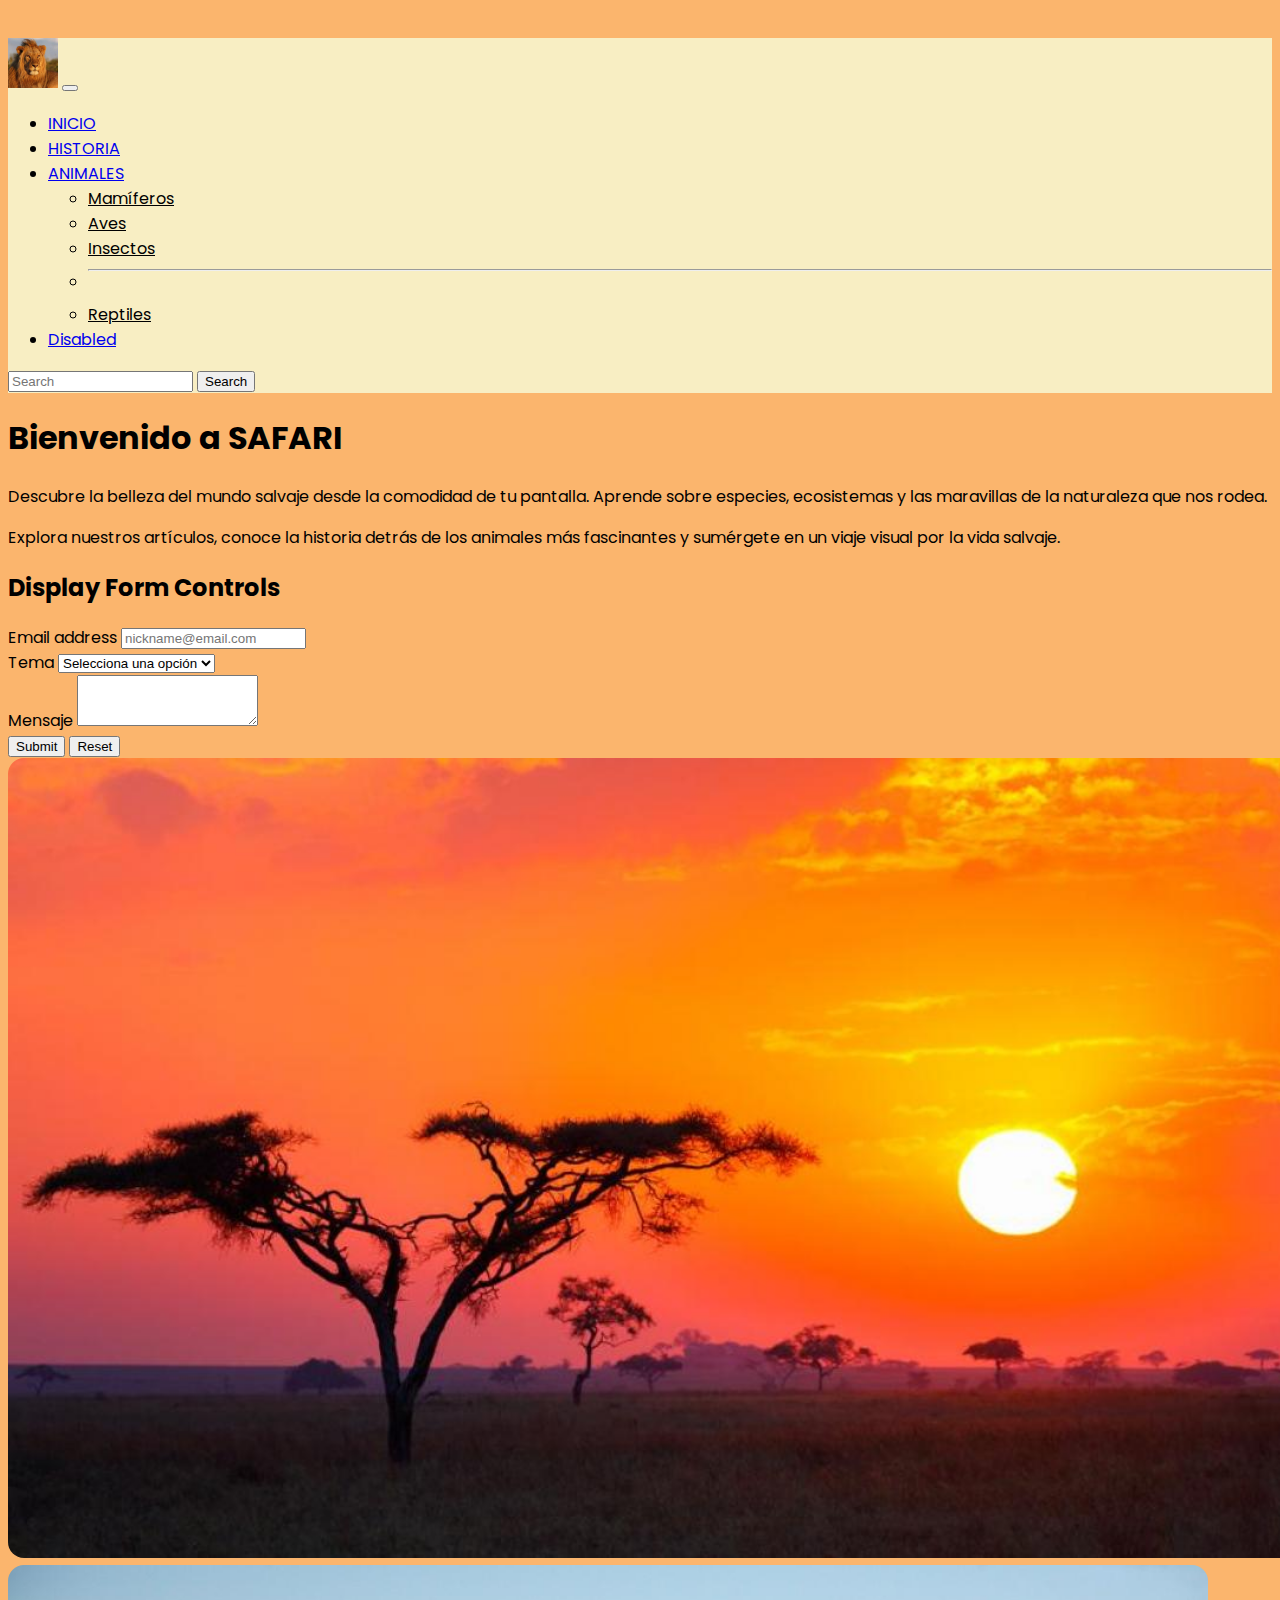
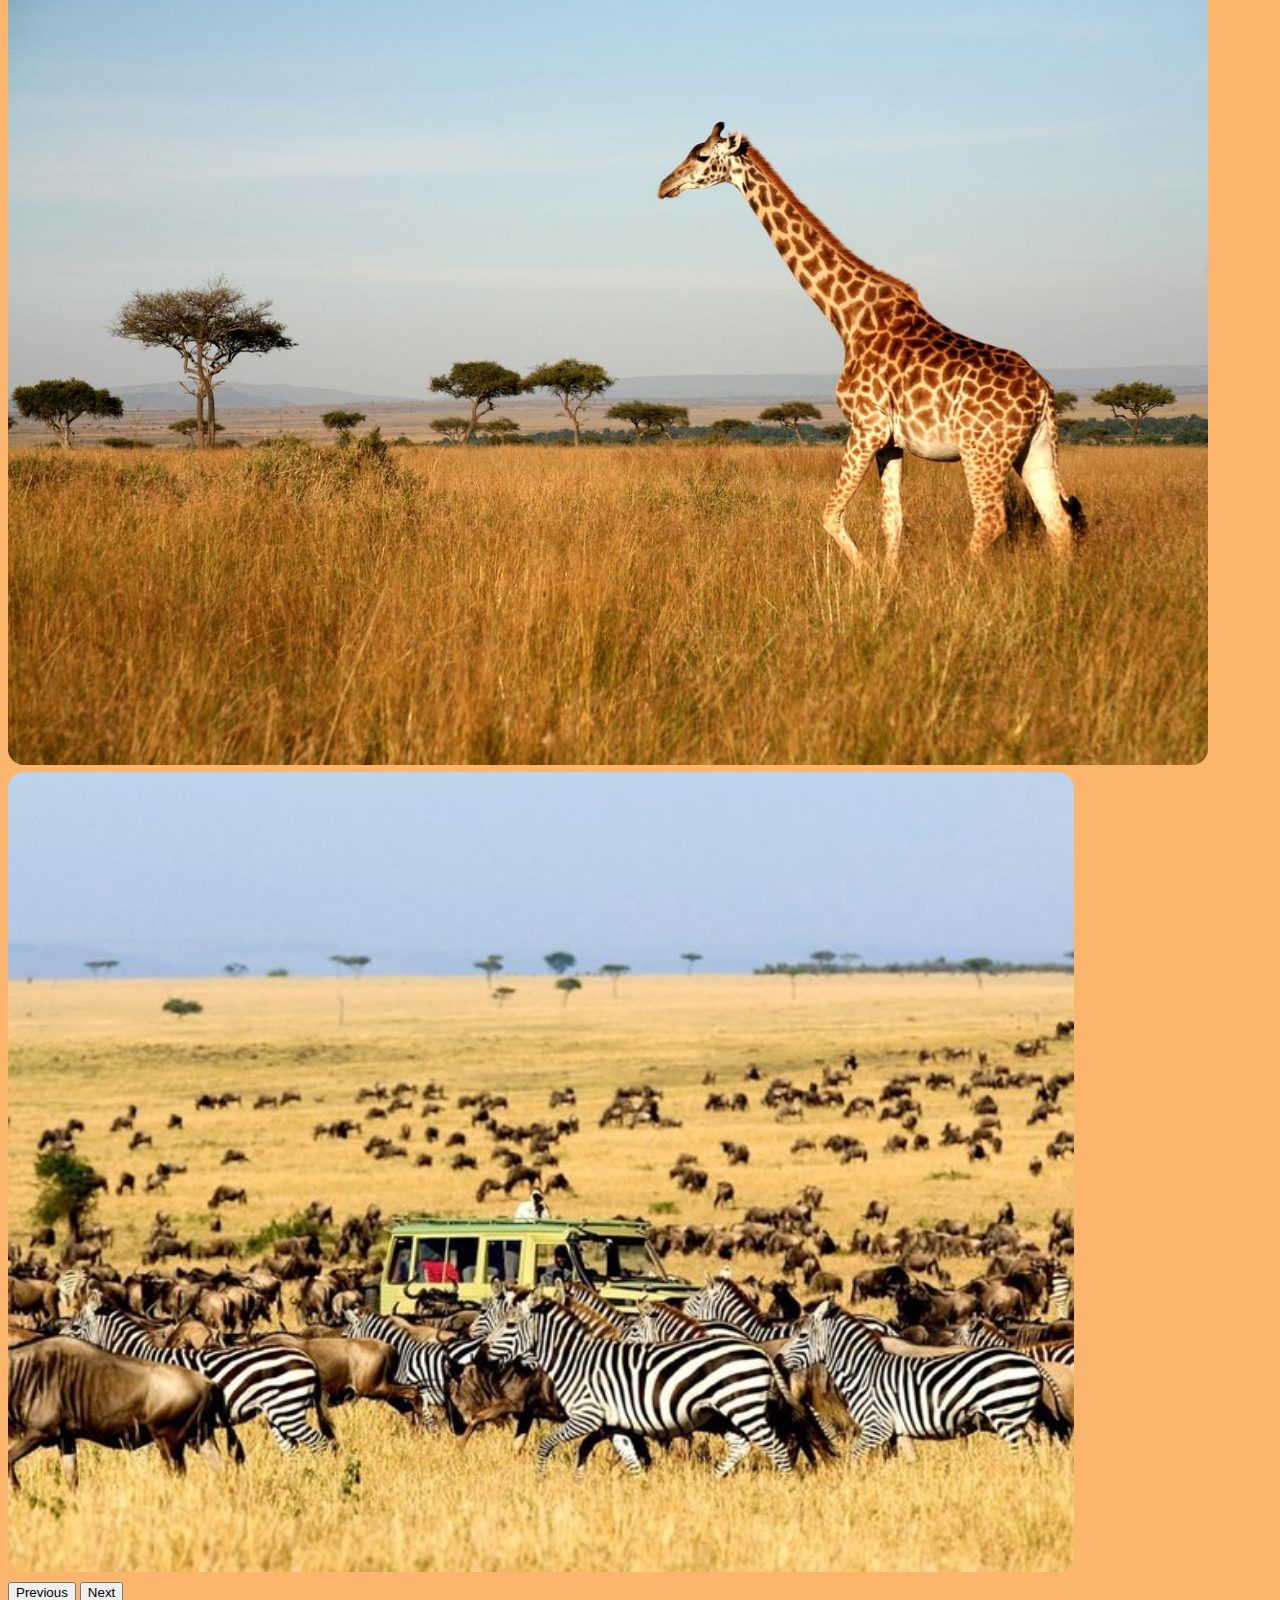
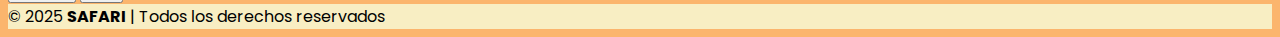
<file: index.html>
<!DOCTYPE html>
<html lang="es">
    <head>
        <title>SAFARI</title>
        <link rel="icon" href="img/logo.jpg">
        <meta charset="utf-8">
        <meta name="">
        <meta name="viewport" content="width=device-width, initial-scale=1, shrink-to-fit=no">
        <meta name="description" content="Explora el mundo salvaje con SAFARI. Conoce la historia, los animales y mucho más.">
        <meta name="author" content="Azibar Gonzalez Mendiguren">
        <link href="https://cdn.jsdelivr.net/npm/bootstrap@5.0.0/dist/css/bootstrap.min.css" rel="stylesheet" integrity="sha384-wEmeIV1mKuiNpC+IOBjI7aAzPcEZeedi5yW5f2yOq55WWLwNGmvvx4Um1vskeMj0" crossorigin="anonymous">
        <link href="https://fonts.googleapis.com/css2?family=Poppins:wght@400;600&display=swap" rel="stylesheet">
        <link rel="stylesheet" href="css/style.css">
    </head>
    <body>
        <div class="container-fluid">
        <!--<div class="row mt-3">
                <div class="col-sm-10 col-md-8 col-lg-8 col-xl-10" id="titulo"><h3>SAFARI</h3></div>
                <div class="col-sm-2 col-md-4 col-lg-4 col-xl-2" id="logo-titulo">
                    <img id="logo" class="rounded-circle" src="img/logo.jpg" alt="ZUBIRI">
                </div>           
            </div> -->
            <div class="row">
                <nav class="navbar navbar-expand-lg navbar-light bg-safari fixed-top shadow-sm">
                    <div class="container-fluid">
                        <a class="navbar-brand" href="#"><img id="nav-image" class="rounded-circle" src="img/logo.jpg" alt=""></a>
                        <button class="navbar-toggler" type="button" data-bs-toggle="collapse"
                        data-bs-target="#navbarSupportedContent" aria-controls="navbarSupportedContent"
                        aria-expanded="false" aria-label="Toggle navigation">
                            <span class="navbar-toggler-icon"></span>
                        </button>
                        <div class="collapse navbar-collapse" id="navbarSupportedContent">
                            <ul class="navbar-nav me-auto mb-2 mb-lg-0">
                                <li class="nav-item">
                                    <a class="nav-link active" aria-current="page" href="index.html">INICIO</a>
                                </li>
                                <li class="nav-item">
                                    <a class="nav-link" href="Historia.html">HISTORIA</a>
                                </li>
                                <li class="nav-item dropdown">
                                    <a class="nav-link dropdown-toggle" href="Animales.html" id="navbarDropdown" role="button"
                                    data-bs-toggle="dropdown" aria-expanded="false">
                                    ANIMALES
                                    </a>
                                    <ul class="dropdown-menu" aria-labelledby="navbarDropdown">
                                        <li><a class="dropdown-item" href="Mamiferos.html">Mamíferos</a></li>
                                        <li><a class="dropdown-item" href="Aves.html">Aves</a></li>
                                        <li><a class="dropdown-item" href="Insectos.html">Insectos</a></li>
                                        <li><hr class="dropdown-divider"></li>
                                        <li><a class="dropdown-item" href="Reptiles.html">Reptiles</a></li>
                                    </ul>
                                </li>
                                <li class="nav-item">
                                    <a class="nav-link disabled" href="#" tabindex="-1" aria-disabled="true">Disabled</a>
                                </li>
                            </ul>
                            <form class="d-flex">
                                <input class="form-control me-2" type="search" placeholder="Search" aria-label="Search">
                                <button class="btn btn-light" type="submit" id="btn-search">Search</button>
                            </form>
                        </div>
                    </div>    
                </nav>
            </div>
            <main class="container-fluid mt-5 py-5">
                <div class="row g-4">
                    <div class="col-6 d-flex flex-column justify-content-between">
                        <div class="mb-3">
                            <h1 class="fw-bold mb-4">Bienvenido a SAFARI</h1>
                            <p>Descubre la belleza del mundo salvaje desde la comodidad de tu pantalla. Aprende sobre especies, ecosistemas y las maravillas de la naturaleza que nos rodea.</p>
                            <p>Explora nuestros artículos, conoce la historia detrás de los animales más fascinantes y sumérgete en un viaje visual por la vida salvaje.</p>
                        </div>                                 
                        <div class="card-shadow-sm">
                            <div class="card-body">
                                <form>
                                    <h2 class="text-center mb-4">
                                        Display Form Controls
                                    </h2>                                    
                                    <div class="mb-3">
                                        <label>Email address</label>
                                        <input type="email" class="form-control"
                                            placeholder="nickname@email.com">
                                    </div>
                                    <div class="mb-3">
                                        <label>Tema</label>
                                        <select class="form-control">
                                            <option selected>Selecciona una opción</option>
                                            <option>Consulta general</option>
                                            <option>Colaboración</option>
                                            <option>Reportar un error</option>
                                            </select>
                                    </div>
                                    <div class="mb-3">
                                        <label class="form-label">Mensaje</label>
                                        <textarea class="form-control" rows="3"></textarea>
                                    </div>
                                    <div class="d-flex gap-2 justify-content-end">
                                        <button type="submit" 
                                            class="btn btn-dark">
                                            Submit
                                        </button>
                                        <button type="reset" 
                                            class="btn btn-dark">
                                            Reset
                                        </button>
                                    </div>
                                </form>
                            </div>
                        </div>
                    </div>
                    <div class="col-6">
                        <div id="carouselExampleControls" class="carousel slide shadow rounded" data-bs-ride="carousel">
                            <div class="carousel-inner">
                                <div class="carousel-item active">
                                <img src="img/Carousel/carousel1.jpeg" class="d-block w-100" alt="...">
                                </div>
                                <div class="carousel-item">
                                <img src="img/Carousel/carousel2.jpeg" class="d-block w-100" alt="...">
                                </div>
                                <div class="carousel-item">
                                <img src="img/Carousel/carousel3.jpg" class="d-block w-100" alt="...">
                                </div>
                            </div>
                            <button class="carousel-control-prev" type="button" data-bs-target="#carouselExampleControls"
                            data-bs-slide="prev">
                                <span class="carousel-control-prev-icon" aria-hidden="true"></span>
                                <span class="visually-hidden">Previous</span>
                            </button>
                            <button class="carousel-control-next" type="button" data-bs-target="#carouselExampleControls"
                            data-bs-slide="next">
                                <span class="carousel-control-next-icon" aria-hidden="true"></span>
                                <span class="visually-hidden">Next</span>
                            </button>
                        </div>
                    </div>     
                </div>    
            </main>
        </div>
        <footer class="text-center py-3 mt-4">
            © 2025 <strong>SAFARI</strong> | Todos los derechos reservados
        </footer>   
        <script src="https://cdn.jsdelivr.net/npm/bootstrap@5.0.2/dist/js/bootstrap.bundle.min.js" integrity="sha384-MrcW6ZMFYlzcLA8Nl+NtUVF0sA7MsXsP1UyJoMp4YLEuNSfAP+JcXn/tWtIaxVXM" crossorigin="anonymous"></script>
        <script defer>
            window.addEventListener("scroll", function() {
            const nav = document.querySelector(".navbar");
            nav.classList.toggle("scrolled", window.scrollY > 50);
            });
        </script>
    </body>
</html>
</file>
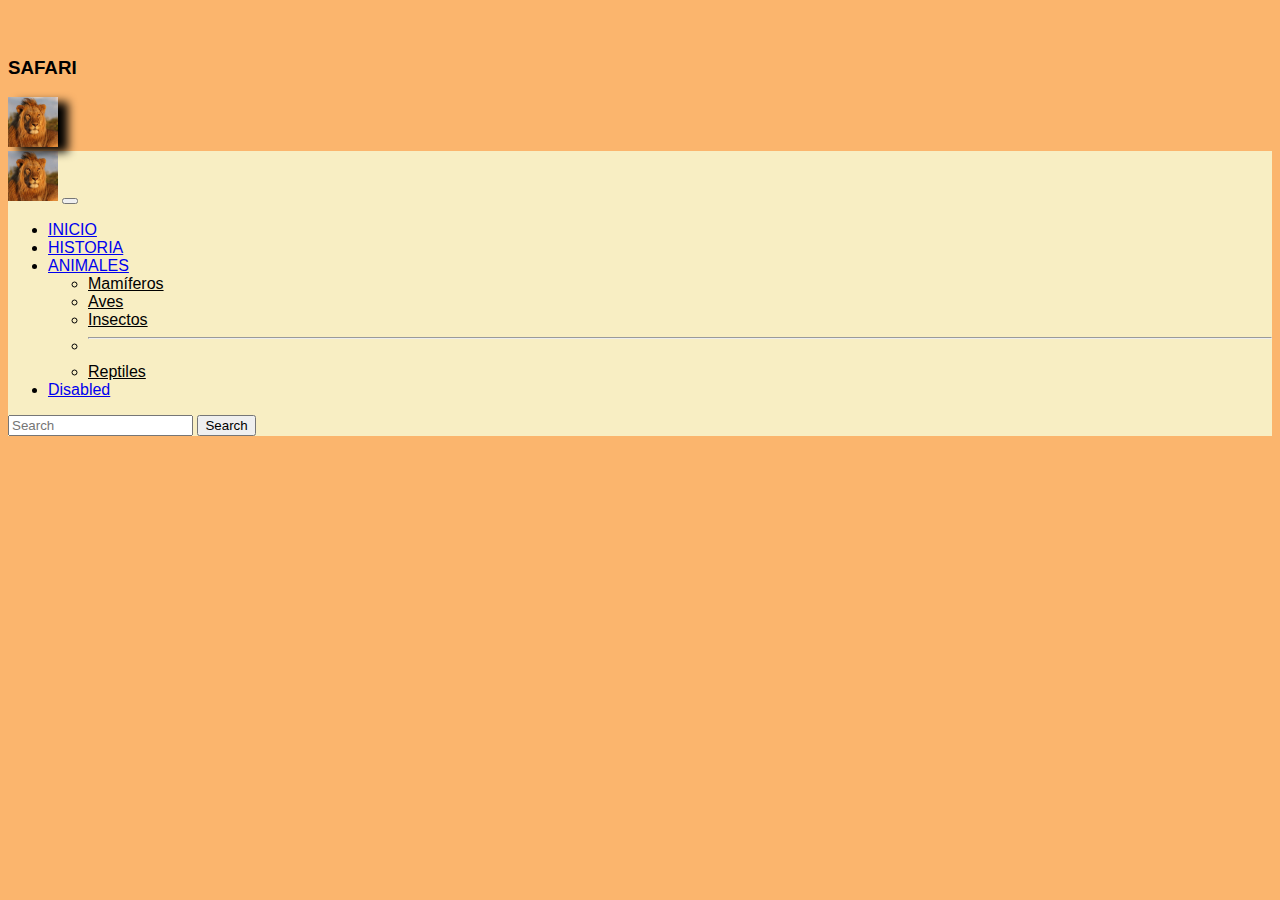
<file: Animales.html>
<!DOCTYPE html>
<html lang="es">
    <head>
        <title>SAFARI</title>
        <link rel="icon" href="img/logo.jpg">
        <meta charset="utf-8">
        <meta name="">
        <meta name="viewport" content="width=device-width, initial-scale=1, shrink-to-fit=no">
        <link href="https://cdn.jsdelivr.net/npm/bootstrap@5.0.0/dist/css/bootstrap.min.css" rel="stylesheet" integrity="sha384-wEmeIV1mKuiNpC+IOBjI7aAzPcEZeedi5yW5f2yOq55WWLwNGmvvx4Um1vskeMj0" crossorigin="anonymous">
        <script src="https://cdn.jsdelivr.net/npm/bootstrap@5.0.2/dist/js/bootstrap.bundle.min.js" integrity="sha384-MrcW6ZMFYlzcLA8Nl+NtUVF0sA7MsXsP1UyJoMp4YLEuNSfAP+JcXn/tWtIaxVXM" crossorigin="anonymous"></script>
        <link rel="stylesheet" href="css/style.css">
    </head>
    <body>
        <div class="container-fluid">
            <div class="row mt-3">
                <div class="col-sm-10 col-md-8 col-lg-8 col-xl-10" id="titulo"><h3>SAFARI</h3></div>
                <div class="col-sm-2 col-md-4 col-lg-4 col-xl-2" id="logo-titulo">
                    <img id="logo" class="rounded-circle" src="img/logo.jpg" alt="ZUBIRI">
                </div>           
            </div> 
            <div class="row mt-3">
                <nav class="navbar navbar-expand-lg navbar-light">
                    <div class="container-fluid">
                        <a class="navbar-brand" href="#"><img id="nav-image" class="rounded-circle" src="img/logo.jpg" alt=""></a>
                        <button class="navbar-toggler" type="button" data-bs-toggle="collapse"
                        data-bs-target="#navbarSupportedContent" aria-controls="navbarSupportedContent"
                        aria-expanded="false" aria-label="Toggle navigation">
                            <span class="navbar-toggler-icon"></span>
                        </button>
                        <div class="collapse navbar-collapse" id="navbarSupportedContent">
                            <ul class="navbar-nav me-auto mb-2 mb-lg-0">
                                <li class="nav-item">
                                    <a class="nav-link" aria-current="page" href="index.html">INICIO</a>
                                </li>
                                <li class="nav-item">
                                    <a class="nav-link" href="Historia.html">HISTORIA</a>
                                </li>
                                <li class="nav-item dropdown">
                                    <a class="nav-link dropdown-toggle active" href="Animales.html" id="navbarDropdown" role="button"
                                    data-bs-toggle="dropdown" aria-expanded="false">
                                    ANIMALES
                                    </a>
                                    <ul class="dropdown-menu" aria-labelledby="navbarDropdown">
                                        <li><a class="dropdown-item" href="Mamiferos.html">Mamíferos</a></li>
                                        <li><a class="dropdown-item" href="Aves.html">Aves</a></li>
                                        <li><a class="dropdown-item" href="Insectos.html">Insectos</a></li>
                                        <li><hr class="dropdown-divider"></li>
                                        <li><a class="dropdown-item" href="Reptiles.html">Reptiles</a></li>
                                    </ul>
                                </li>
                                <li class="nav-item">
                                    <a class="nav-link disabled" href="#" tabindex="-1" aria-disabled="true">Disabled</a>
                                </li>
                            </ul>
                            <form class="d-flex">
                                <input class="form-control me-2" type="search" placeholder="Search" aria-label="Search">
                                <button class="btn btn-light" type="submit" id="btn-search">Search</button>
                            </form>
                        </div>
                    </div>    
                </nav>
            </div>
        </div>
    </body>
</html>
</file>
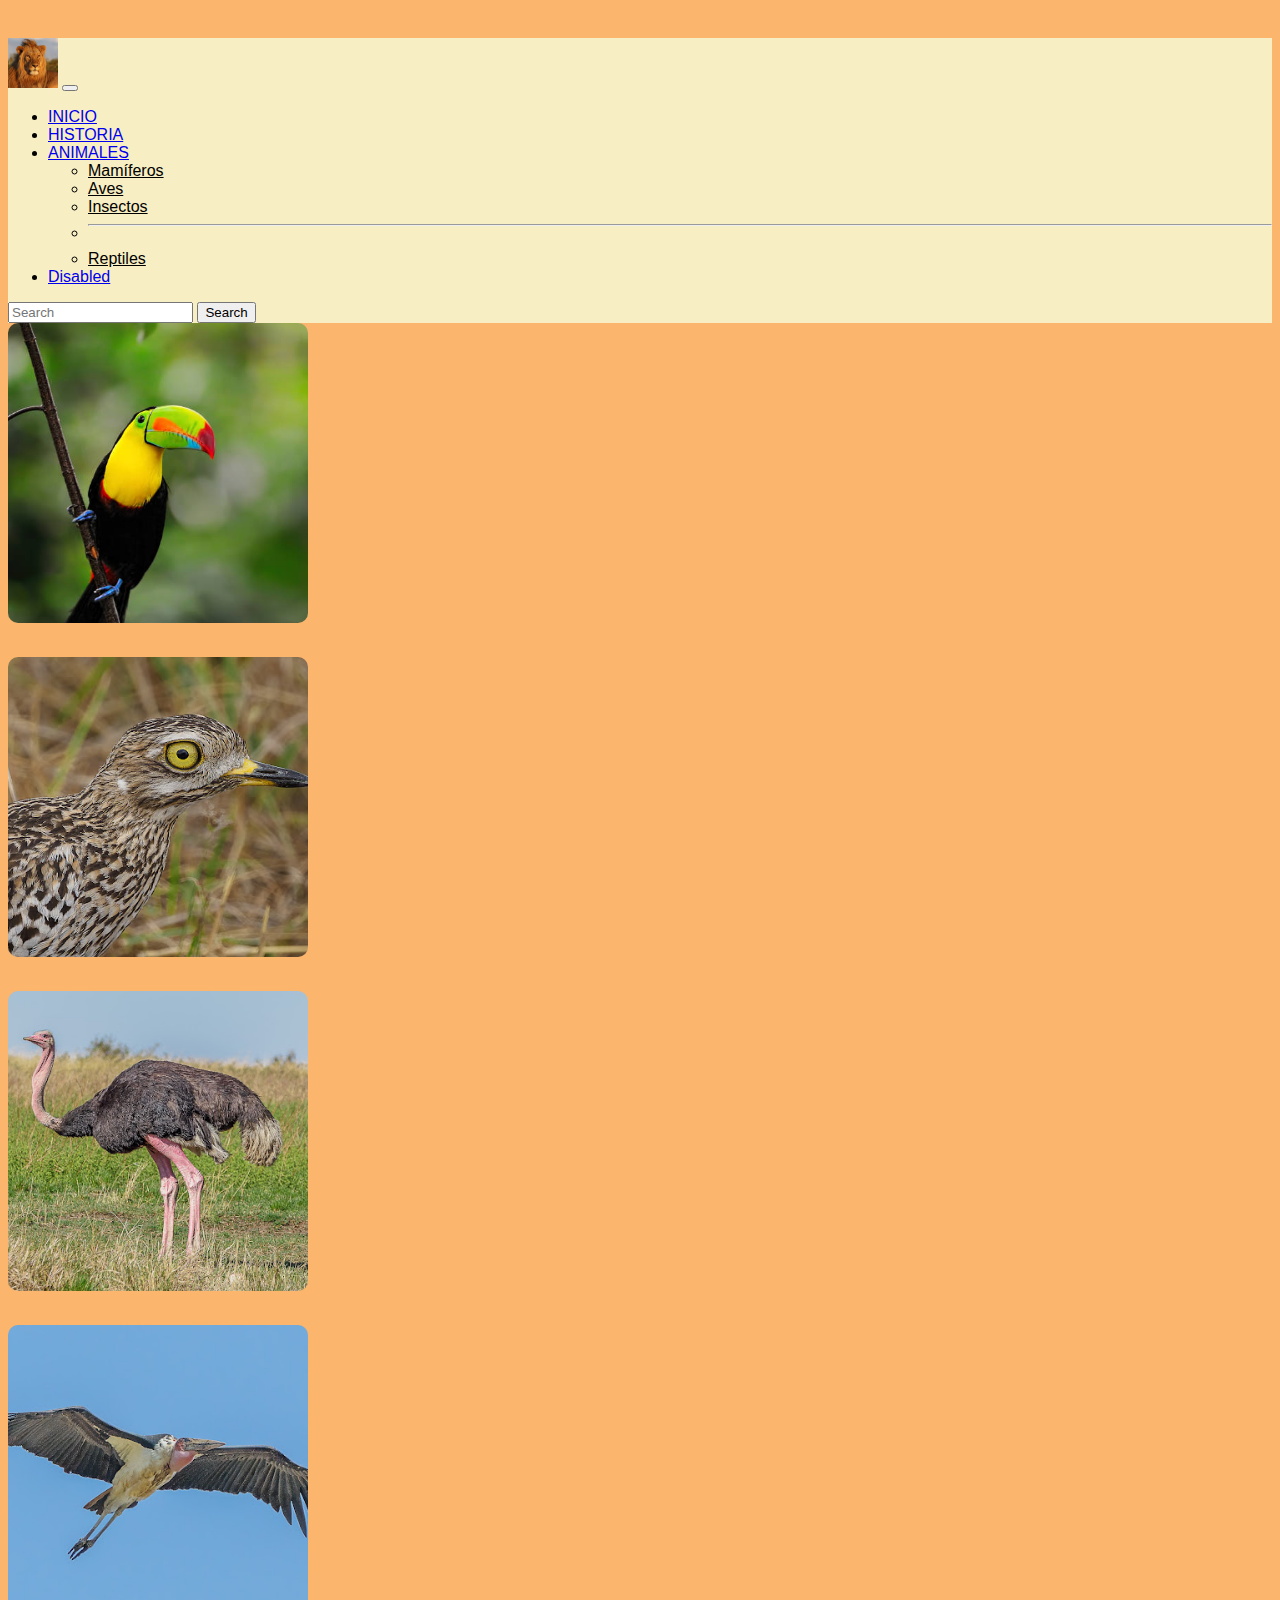
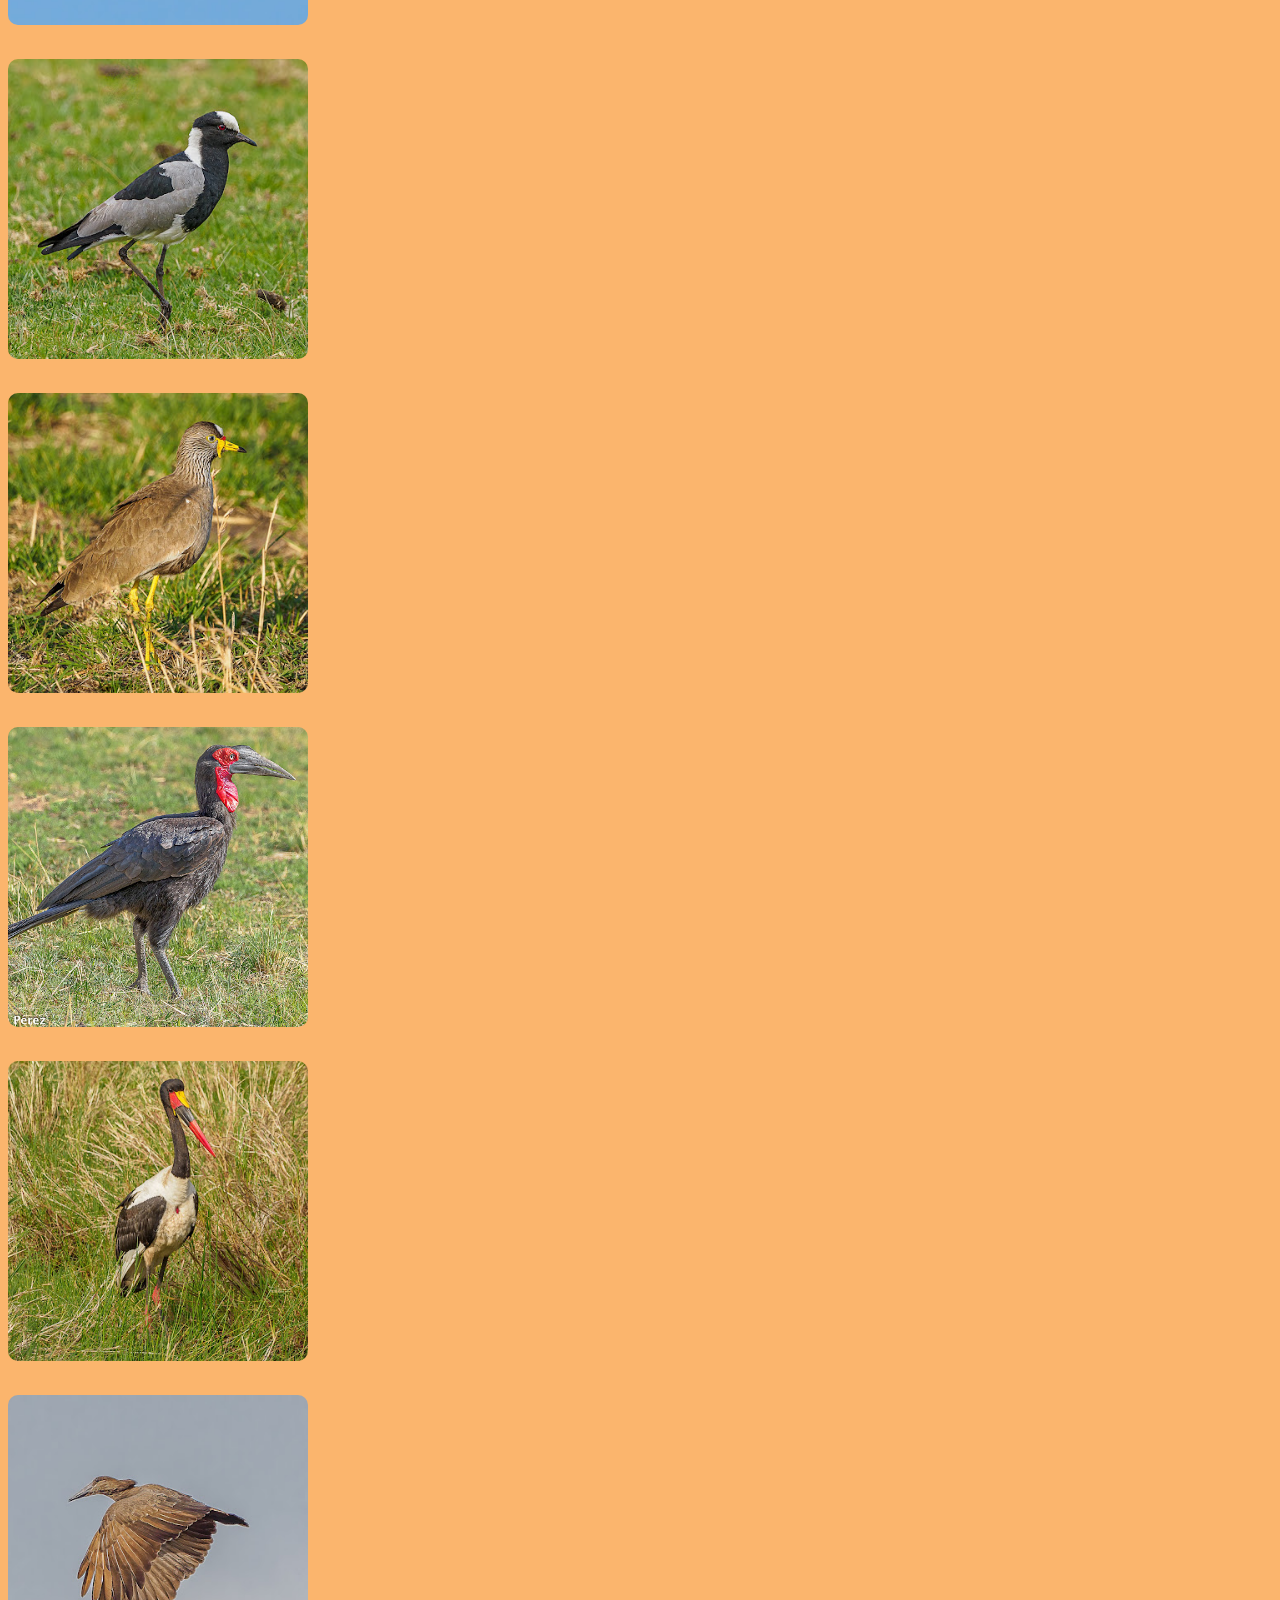
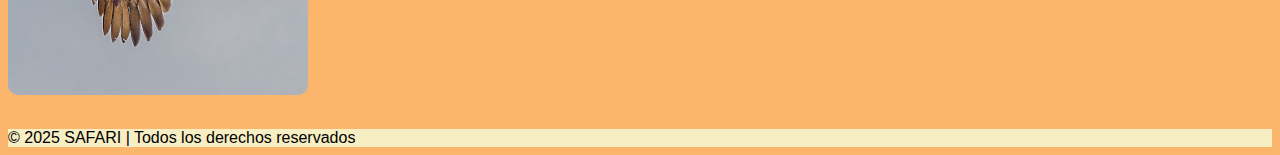
<file: Aves.html>
<!DOCTYPE html>
<html lang="es">
    <head>
        <title>SAFARI | Aves</title>
        <link rel="icon" href="img/logo.jpg">
        <meta charset="utf-8">
        <meta name="">
        <meta name="viewport" content="width=device-width, initial-scale=1, shrink-to-fit=no">
        <link href="https://cdn.jsdelivr.net/npm/bootstrap@5.0.0/dist/css/bootstrap.min.css" rel="stylesheet" integrity="sha384-wEmeIV1mKuiNpC+IOBjI7aAzPcEZeedi5yW5f2yOq55WWLwNGmvvx4Um1vskeMj0" crossorigin="anonymous">
        <script src="https://cdn.jsdelivr.net/npm/bootstrap@5.0.2/dist/js/bootstrap.bundle.min.js" integrity="sha384-MrcW6ZMFYlzcLA8Nl+NtUVF0sA7MsXsP1UyJoMp4YLEuNSfAP+JcXn/tWtIaxVXM" crossorigin="anonymous"></script>
        <link rel="stylesheet" href="css/style.css">
    </head>
    <body>
        <div class="container-fluid">
        <!--<div class="row mt-3">
                <div class="col-sm-10 col-md-8 col-lg-8 col-xl-10" id="titulo"><h3>SAFARI</h3></div>
                <div class="col-sm-2 col-md-4 col-lg-4 col-xl-2" id="logo-titulo">
                    <img id="logo" class="rounded-circle" src="img/logo.jpg" alt="ZUBIRI">
                </div>           
            </div> -->       
            <div class="row mb-4">
                <nav class="navbar navbar-expand-lg navbar-light fixed-top">
                    <div class="container-fluid">
                        <a class="navbar-brand" href="#"><img id="nav-image" class="rounded-circle" src="img/logo.jpg" alt=""></a>
                        <button class="navbar-toggler" type="button" data-bs-toggle="collapse"
                        data-bs-target="#navbarSupportedContent" aria-controls="navbarSupportedContent"
                        aria-expanded="false" aria-label="Toggle navigation">
                            <span class="navbar-toggler-icon"></span>
                        </button>
                        <div class="collapse navbar-collapse" id="navbarSupportedContent">
                            <ul class="navbar-nav me-auto mb-2 mb-lg-0">
                                <li class="nav-item">
                                    <a class="nav-link" aria-current="page" href="index.html">INICIO</a>
                                </li>
                                <li class="nav-item">
                                    <a class="nav-link" href="Historia.html">HISTORIA</a>
                                </li>
                                <li class="nav-item dropdown">
                                    <a class="nav-link dropdown-toggle active" href="Animales.html" id="navbarDropdown" role="button"
                                    data-bs-toggle="dropdown" aria-expanded="false">
                                    ANIMALES
                                    </a>
                                    <ul class="dropdown-menu" aria-labelledby="navbarDropdown">
                                        <li><a class="dropdown-item" href="Mamiferos.html">Mamíferos</a></li>
                                        <li><a class="dropdown-item" href="Aves.html">Aves</a></li>
                                        <li><a class="dropdown-item" href="Insectos.html">Insectos</a></li>
                                        <li><hr class="dropdown-divider"></li>
                                        <li><a class="dropdown-item" href="Reptiles.html">Reptiles</a></li>
                                    </ul>
                                </li>
                                <li class="nav-item">
                                    <a class="nav-link disabled" href="#" tabindex="-1" aria-disabled="true">Disabled</a>
                                </li>
                            </ul>
                            <form class="d-flex">
                                <input class="form-control me-2" type="search" placeholder="Search" aria-label="Search">
                                <button class="btn btn-light" type="submit" id="btn-search">Search</button>
                            </form>                                
                        </div>
                    </div>    
                </nav>        
            </div>
            <div class="row"></div>
            <div class="container mt-4">
                <div class="row text-center mt-4">
                    <div class="row g-4">
                        <div class="col-md-4 col-sm-6">
                            <div class="gallery-item">
                                <img src="img/Aves/ave1.jpg" alt="Jirafa" class="gallery-img">
                                <div class="gallery-caption">CARRACA LILA</div>
                            </div>
                        </div>
                        <div class="col-md-4 col-sm-6">
                            <div class="gallery-item">
                                <img src="img/Aves/ave2.jpg" alt="Animal 2" class="gallery-img">
                                <div class="gallery-caption">ALCAVARÁN DEL CABO</div>
                            </div>
                        </div>
                        <div class="col-md-4 col-sm-6">
                            <div class="gallery-item">
                                <img src="img/Aves/ave3.jpg" alt="Animal 3" class="gallery-img">
                                <div class="gallery-caption">AVESTRUZ</div>
                            </div>
                        </div>
                        <div class="col-md-4 col-sm-6">
                            <div class="gallery-item">
                                <img src="img/Aves/ave4.jpg" alt="Animal 4" class="gallery-img">
                                <div class="gallery-caption">MARABÚ</div>
                            </div>
                        </div>
                        <div class="col-md-4 col-sm-6">
                            <div class="gallery-item">
                                <img src="img/Aves/ave5.jpg" alt="Animal 5" class="gallery-img">
                                <div class="gallery-caption">AVEFRÍA ARMADA</div>
                            </div>
                        </div>
                        <div class="col-md-4 col-sm-6">
                            <div class="gallery-item">
                                <img src="img/Aves/ave6.jpg" alt="Animal 6" class="gallery-img">
                                <div class="gallery-caption">AVEFRÍA SENEGALESA</div>
                            </div>
                        </div>
                        <div class="col-md-4 col-sm-6">
                            <div class="gallery-item">
                                <img src="img/Aves/ave7.jpg" alt="Animal 7" class="gallery-img">
                                <div class="gallery-caption">CALAO TERRESTRE SUREÑO</div>
                            </div>
                        </div>
                        <div class="col-md-4 col-sm-6">
                            <div class="gallery-item">
                                <img src="img/Aves/ave8.jpg" alt="Animal 8" class="gallery-img">
                                <div class="gallery-caption">JARIBÚ</div>
                            </div>
                        </div>
                        <div class="col-md-4 col-sm-6">
                            <div class="gallery-item">
                                <img src="img/Aves/ave9.jpg" alt="Animal 9" class="gallery-img">
                                <div class="gallery-caption">AVEMARTILLO</div>
                            </div>
                        </div>
                    </div>
                </div>
            </div>
        </div>    
        <footer class="text-center py-3 mt-4">
            © 2025 SAFARI | Todos los derechos reservados
        </footer>
    </body>
</html>
</file>
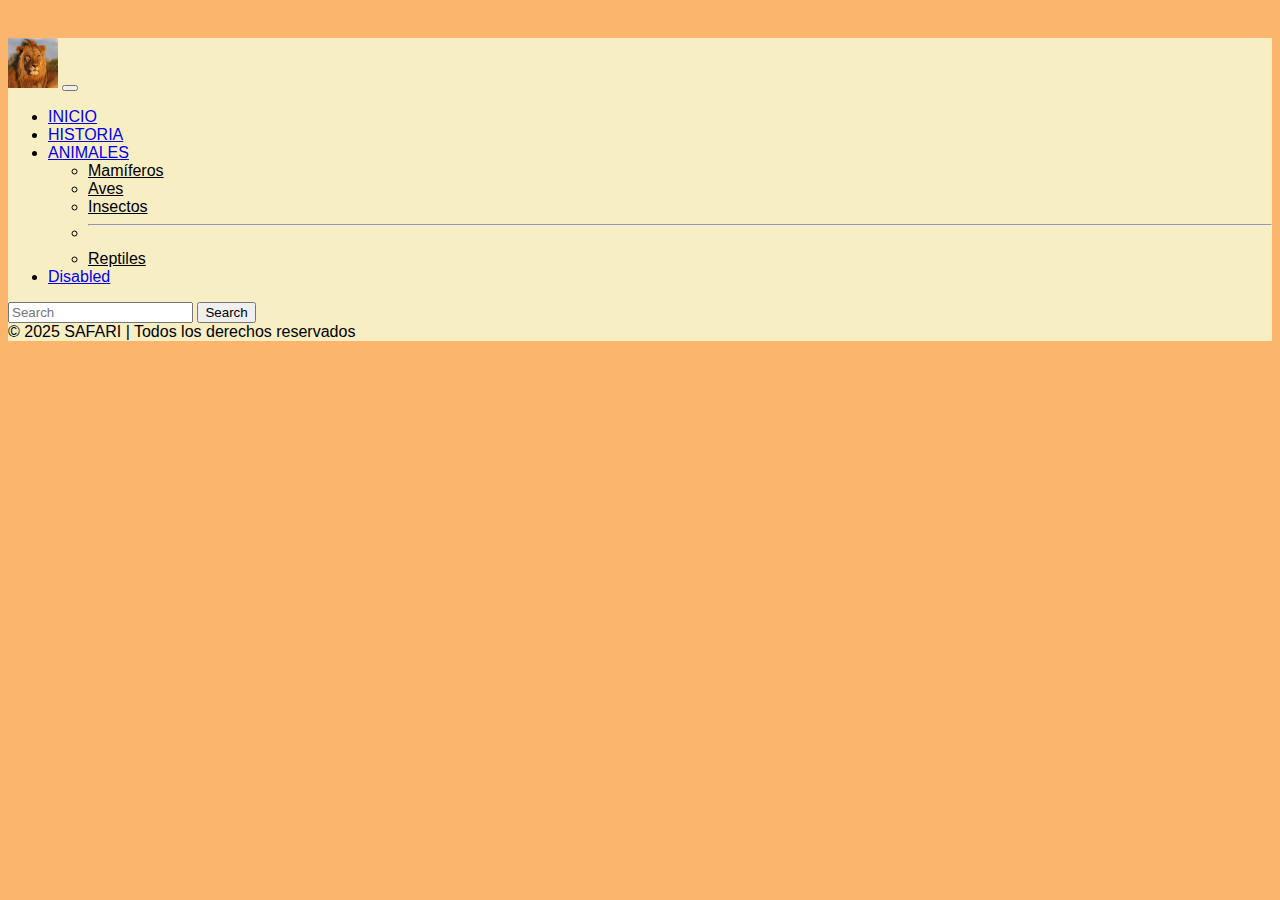
<file: Historia.html>
<!DOCTYPE html>
<html lang="es">
    <head>
        <title>SAFARI | Historia</title>
        <link rel="icon" href="img/logo.jpg">
        <meta charset="utf-8">
        <meta name="">
        <meta name="viewport" content="width=device-width, initial-scale=1, shrink-to-fit=no">
        <link href="https://cdn.jsdelivr.net/npm/bootstrap@5.0.0/dist/css/bootstrap.min.css" rel="stylesheet" integrity="sha384-wEmeIV1mKuiNpC+IOBjI7aAzPcEZeedi5yW5f2yOq55WWLwNGmvvx4Um1vskeMj0" crossorigin="anonymous">
        <script src="https://cdn.jsdelivr.net/npm/bootstrap@5.0.2/dist/js/bootstrap.bundle.min.js" integrity="sha384-MrcW6ZMFYlzcLA8Nl+NtUVF0sA7MsXsP1UyJoMp4YLEuNSfAP+JcXn/tWtIaxVXM" crossorigin="anonymous"></script>
        <link rel="stylesheet" href="css/style.css">
    </head>
    <body>
        <div class="container-fluid">
        <!--<div class="row mt-3">
                <div class="col-sm-10 col-md-8 col-lg-8 col-xl-10" id="titulo"><h3>SAFARI</h3></div>
                <div class="col-sm-2 col-md-4 col-lg-4 col-xl-2" id="logo-titulo">
                    <img id="logo" class="rounded-circle" src="img/logo.jpg" alt="ZUBIRI">
                </div>           
            </div> -->
            <div class="row">
                <nav class="navbar navbar-expand-lg navbar-light fixed-top">
                    <div class="container-fluid">
                        <a class="navbar-brand" href="#"><img id="nav-image" class="rounded-circle" src="img/logo.jpg" alt=""></a>
                        <button class="navbar-toggler" type="button" data-bs-toggle="collapse"
                        data-bs-target="#navbarSupportedContent" aria-controls="navbarSupportedContent"
                        aria-expanded="false" aria-label="Toggle navigation">
                            <span class="navbar-toggler-icon"></span>
                        </button>
                        <div class="collapse navbar-collapse" id="navbarSupportedContent">
                            <ul class="navbar-nav me-auto mb-2 mb-lg-0">
                                <li class="nav-item">
                                    <a class="nav-link" aria-current="page" href="index.html">INICIO</a>
                                </li>
                                <li class="nav-item">
                                    <a class="nav-link active" href="Historia.html">HISTORIA</a>
                                </li>
                                <li class="nav-item dropdown">
                                    <a class="nav-link dropdown-toggle" href="#" id="navbarDropdown" role="button"
                                    data-bs-toggle="dropdown" aria-expanded="false">
                                    ANIMALES
                                    </a>
                                    <ul class="dropdown-menu" aria-labelledby="navbarDropdown">
                                        <li><a class="dropdown-item" href="Mamiferos.html">Mamíferos</a></li>
                                        <li><a class="dropdown-item" href="Aves.html">Aves</a></li>
                                        <li><a class="dropdown-item" href="Insectos.html">Insectos</a></li>
                                        <li><hr class="dropdown-divider"></li>
                                        <li><a class="dropdown-item" href="Reptiles.html">Reptiles</a></li>
                                    </ul>
                                </li>
                                <li class="nav-item">
                                    <a class="nav-link disabled" href="#" tabindex="-1" aria-disabled="true">Disabled</a>
                                </li>
                            </ul>
                            <form class="d-flex">
                                <input class="form-control me-2" type="search" placeholder="Search" aria-label="Search">
                                <button class="btn btn-light" type="submit" id="btn-search">Search</button>
                            </form>
                        </div>
                    </div>    
                </nav>
            </div>
        </div>
        <div class="mt-4 pt-5"></div>
        <footer class="text-center py-3 mt-4">
            © 2025 SAFARI | Todos los derechos reservados
        </footer>
    </body>
</html>
</file>
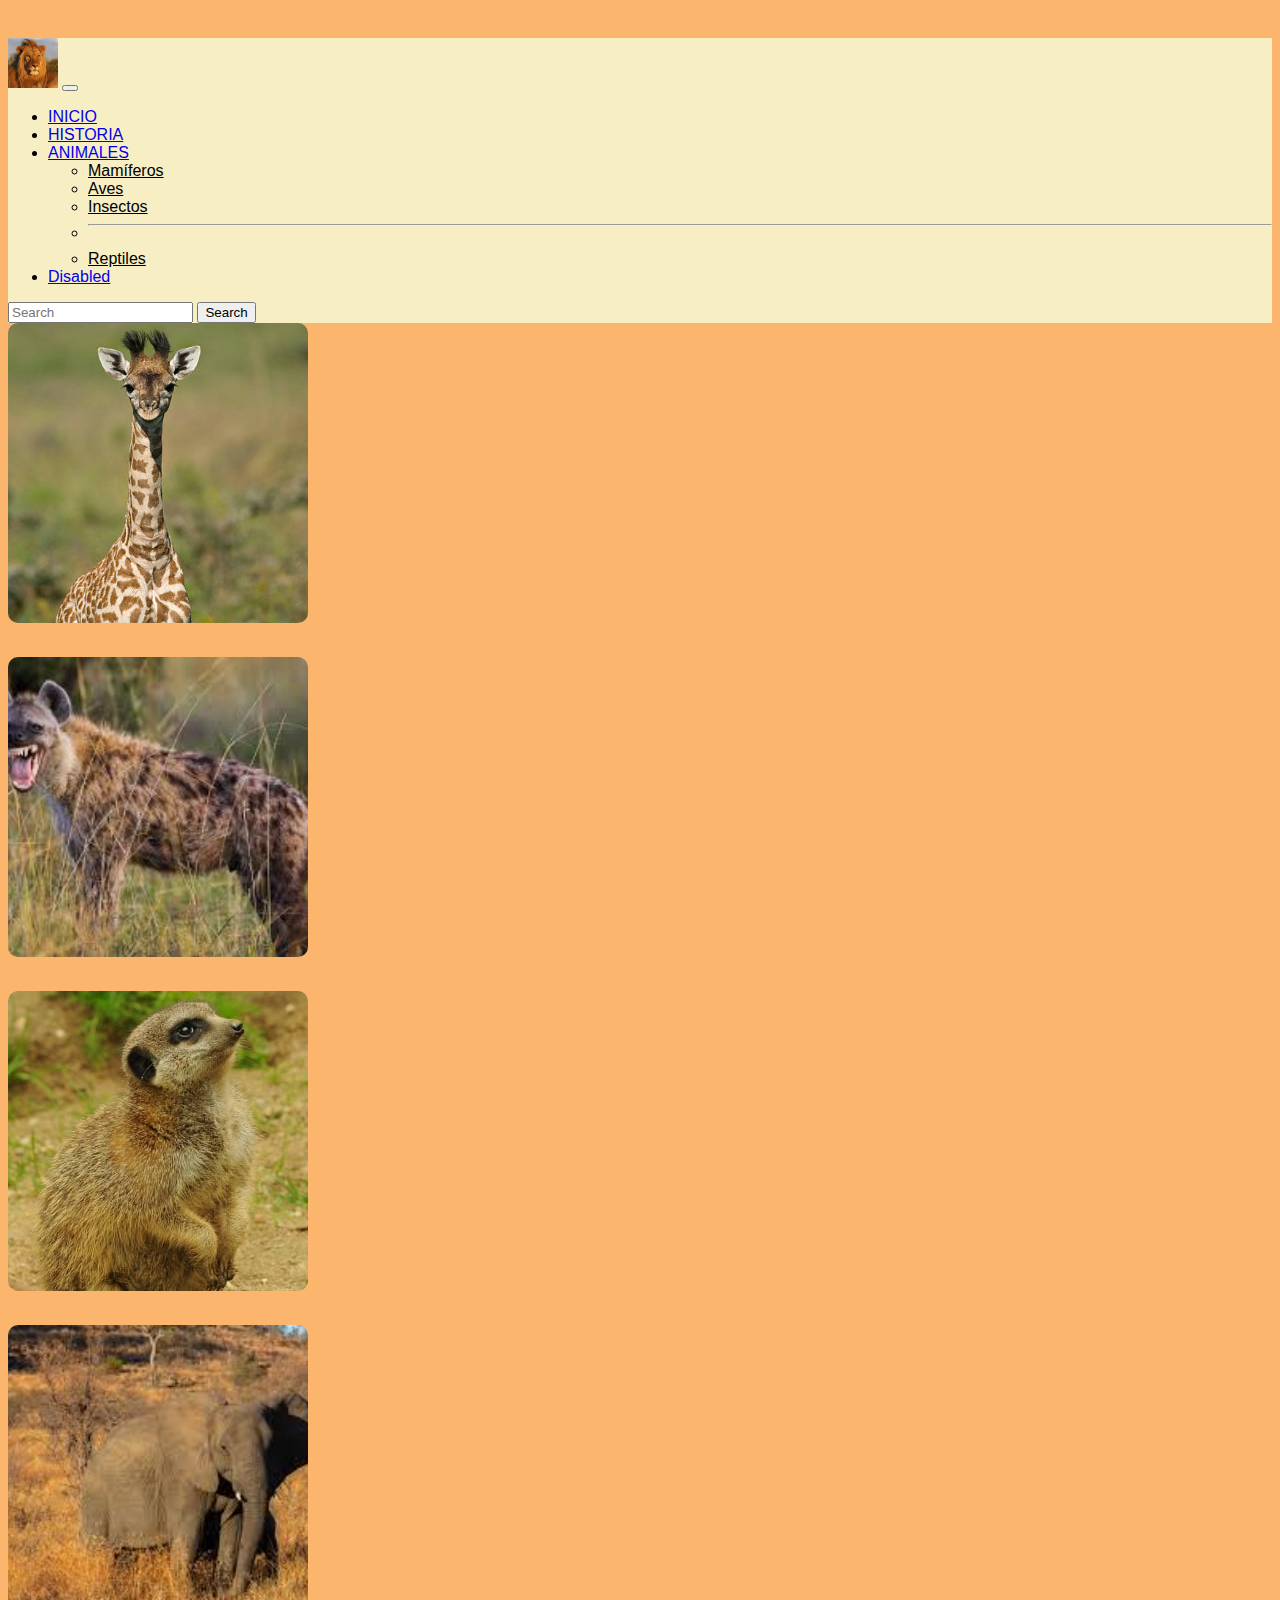
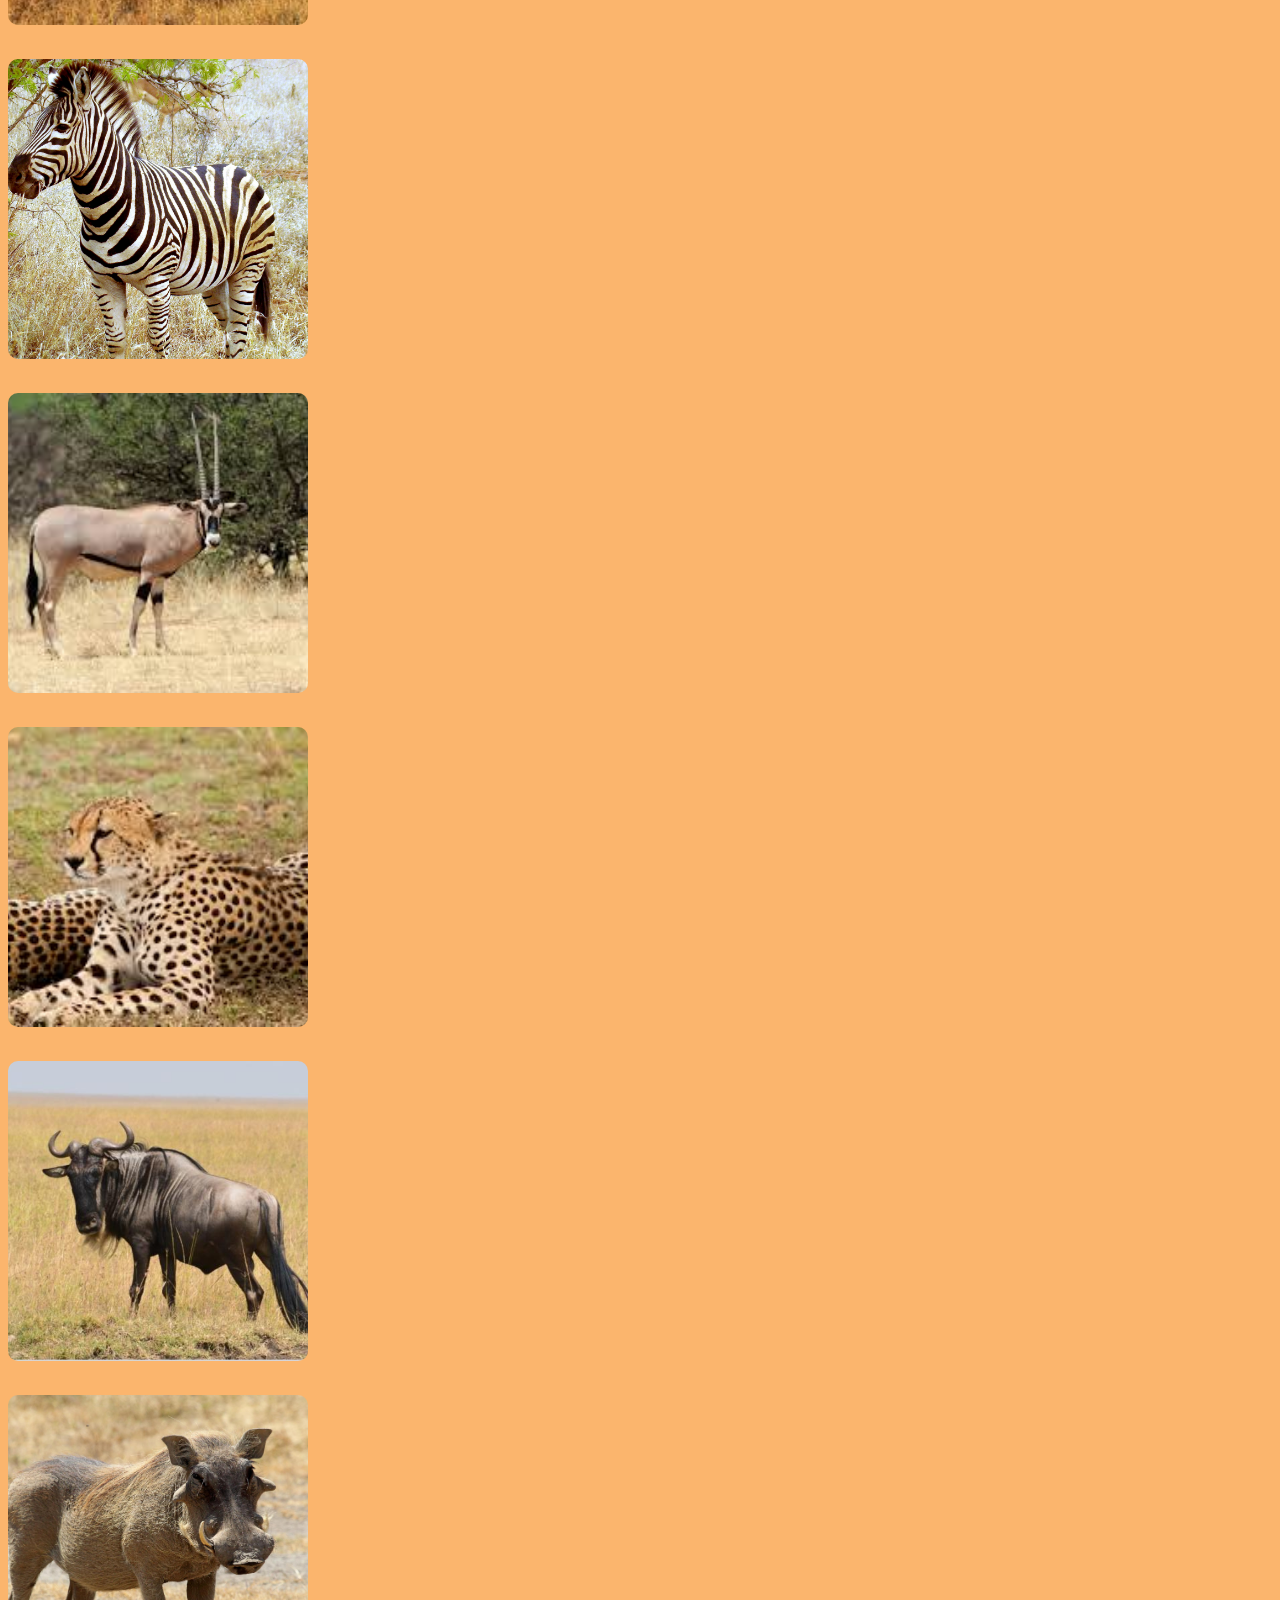
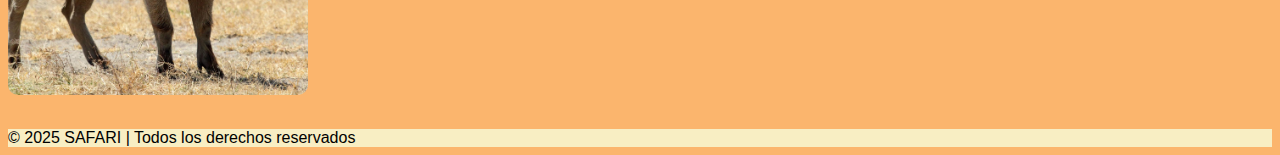
<file: Mamiferos.html>
<!DOCTYPE html>
<html lang="es">
    <head>
        <title>SAFARI | Mamiferos</title>
        <link rel="icon" href="img/logo.jpg">
        <meta charset="utf-8">
        <meta name="">
        <meta name="viewport" content="width=device-width, initial-scale=1, shrink-to-fit=no">
        <link href="https://cdn.jsdelivr.net/npm/bootstrap@5.0.0/dist/css/bootstrap.min.css" rel="stylesheet" integrity="sha384-wEmeIV1mKuiNpC+IOBjI7aAzPcEZeedi5yW5f2yOq55WWLwNGmvvx4Um1vskeMj0" crossorigin="anonymous">
        <script src="https://cdn.jsdelivr.net/npm/bootstrap@5.0.2/dist/js/bootstrap.bundle.min.js" integrity="sha384-MrcW6ZMFYlzcLA8Nl+NtUVF0sA7MsXsP1UyJoMp4YLEuNSfAP+JcXn/tWtIaxVXM" crossorigin="anonymous"></script>
        <link rel="stylesheet" href="css/style.css">
    </head>
    <body>
        <div class="container-fluid">
            <!--<div class="row mt-3">
                <div class="col-sm-10 col-md-8 col-lg-8 col-xl-10" id="titulo"><h3>SAFARI</h3></div>
                <div class="col-sm-2 col-md-4 col-lg-4 col-xl-2" id="logo-titulo">
                    <img id="logo" class="rounded-circle" src="img/logo.jpg" alt="ZUBIRI">
                </div>           
            </div> -->        
            <div class="row mb-4">
                <nav class="navbar navbar-expand-lg navbar-light fixed-top">
                    <div class="container-fluid">
                        <a class="navbar-brand" href="#"><img id="nav-image" class="rounded-circle" src="img/logo.jpg" alt=""></a>
                        <button class="navbar-toggler" type="button" data-bs-toggle="collapse"
                        data-bs-target="#navbarSupportedContent" aria-controls="navbarSupportedContent"
                        aria-expanded="false" aria-label="Toggle navigation">
                            <span class="navbar-toggler-icon"></span>
                        </button>
                        <div class="collapse navbar-collapse" id="navbarSupportedContent">
                            <ul class="navbar-nav me-auto mb-2 mb-lg-0">
                                <li class="nav-item">
                                    <a class="nav-link" aria-current="page" href="index.html">INICIO</a>
                                </li>
                                <li class="nav-item">
                                    <a class="nav-link" href="Historia.html">HISTORIA</a>
                                </li>
                                <li class="nav-item dropdown">
                                    <a class="nav-link dropdown-toggle active" href="Animales.html" id="navbarDropdown" role="button"
                                    data-bs-toggle="dropdown" aria-expanded="false">
                                    ANIMALES
                                    </a>
                                    <ul class="dropdown-menu" aria-labelledby="navbarDropdown">
                                        <li><a class="dropdown-item" href="Mamiferos.html">Mamíferos</a></li>
                                        <li><a class="dropdown-item" href="Aves.html">Aves</a></li>
                                        <li><a class="dropdown-item" href="Insectos.html">Insectos</a></li>
                                        <li><hr class="dropdown-divider"></li>
                                        <li><a class="dropdown-item" href="Reptiles.html">Reptiles</a></li>
                                    </ul>
                                </li>
                                <li class="nav-item">
                                    <a class="nav-link disabled" href="#" tabindex="-1" aria-disabled="true">Disabled</a>
                                </li>
                            </ul>
                            <form class="d-flex">
                                <input class="form-control me-2" type="search" placeholder="Search" aria-label="Search">
                                <button class="btn btn-light" type="submit" id="btn-search">Search</button>
                            </form>                                
                        </div>
                    </div>    
                </nav>        
            </div>
            <div class="row"></div>
            <div class="container mt-4">
                <div class="row text-center mt-4">
                    <div class="row g-4">
                        <div class="col-md-4 col-sm-6">
                            <div class="gallery-item">
                                <img src="img/Mamiferos/animal1.jpg" alt="Jirafa" class="gallery-img">
                                <div class="gallery-caption">JIRAFA</div>
                            </div>
                        </div>
                        <div class="col-md-4 col-sm-6">
                            <div class="gallery-item">
                                <img src="img/Mamiferos/animal2.jpg" alt="Animal 2" class="gallery-img">
                                <div class="gallery-caption">HIENA</div>
                            </div>
                        </div>
                        <div class="col-md-4 col-sm-6">
                            <div class="gallery-item">
                                <img src="img/Mamiferos/animal3.jpg" alt="Animal 3" class="gallery-img">
                                <div class="gallery-caption">SURICATO</div>
                            </div>
                        </div>
                        <div class="col-md-4 col-sm-6">
                            <div class="gallery-item">
                                <img src="img/Mamiferos/animal4.jpeg" alt="Animal 4" class="gallery-img">
                                <div class="gallery-caption">ELEFANTE</div>
                            </div>
                        </div>
                        <div class="col-md-4 col-sm-6">
                            <div class="gallery-item">
                                <img src="img/Mamiferos/animal5.JPG" alt="Animal 5" class="gallery-img">
                                <div class="gallery-caption">CEBRA</div>
                            </div>
                        </div>
                        <div class="col-md-4 col-sm-6">
                            <div class="gallery-item">
                                <img src="img/Mamiferos/animal6.jpeg" alt="Animal 6" class="gallery-img">
                                <div class="gallery-caption">ORYX</div>
                            </div>
                        </div>
                        <div class="col-md-4 col-sm-6">
                            <div class="gallery-item">
                                <img src="img/Mamiferos/animal7.jpeg" alt="Animal 7" class="gallery-img">
                                <div class="gallery-caption">GUEPARDO</div>
                            </div>
                        </div>
                        <div class="col-md-4 col-sm-6">
                            <div class="gallery-item">
                                <img src="img/Mamiferos/animal8.jpg" alt="Animal 8" class="gallery-img">
                                <div class="gallery-caption">ÑU</div>
                            </div>
                        </div>
                        <div class="col-md-4 col-sm-6">
                            <div class="gallery-item">
                                <img src="img/Mamiferos/animal9.jpg" alt="Animal 9" class="gallery-img">
                                <div class="gallery-caption">FACOQUERO</div>
                            </div>
                        </div>
                    </div>
                </div>
            </div>
        </div>   
        <footer class="text-center py-3 mt-4">
            © 2025 SAFARI | Todos los derechos reservados
        </footer> 
    </body>
</html>
</file>
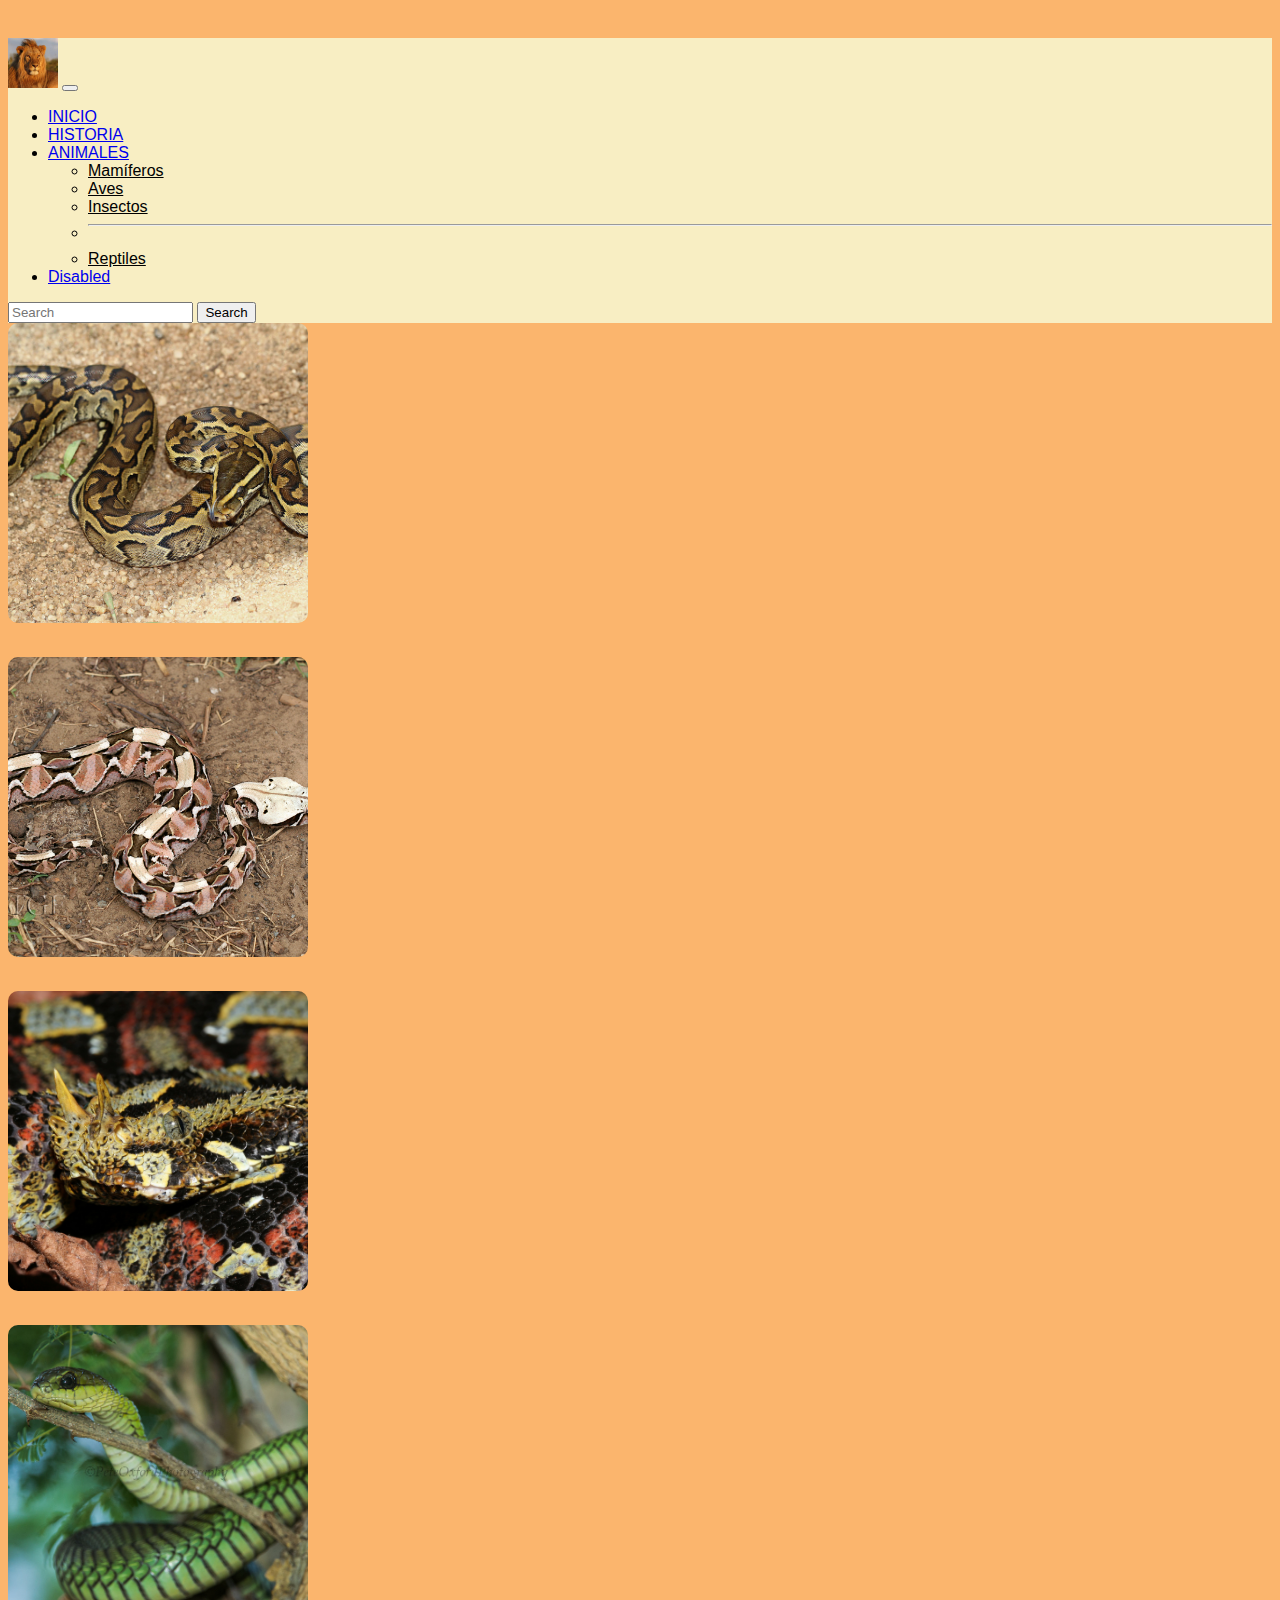
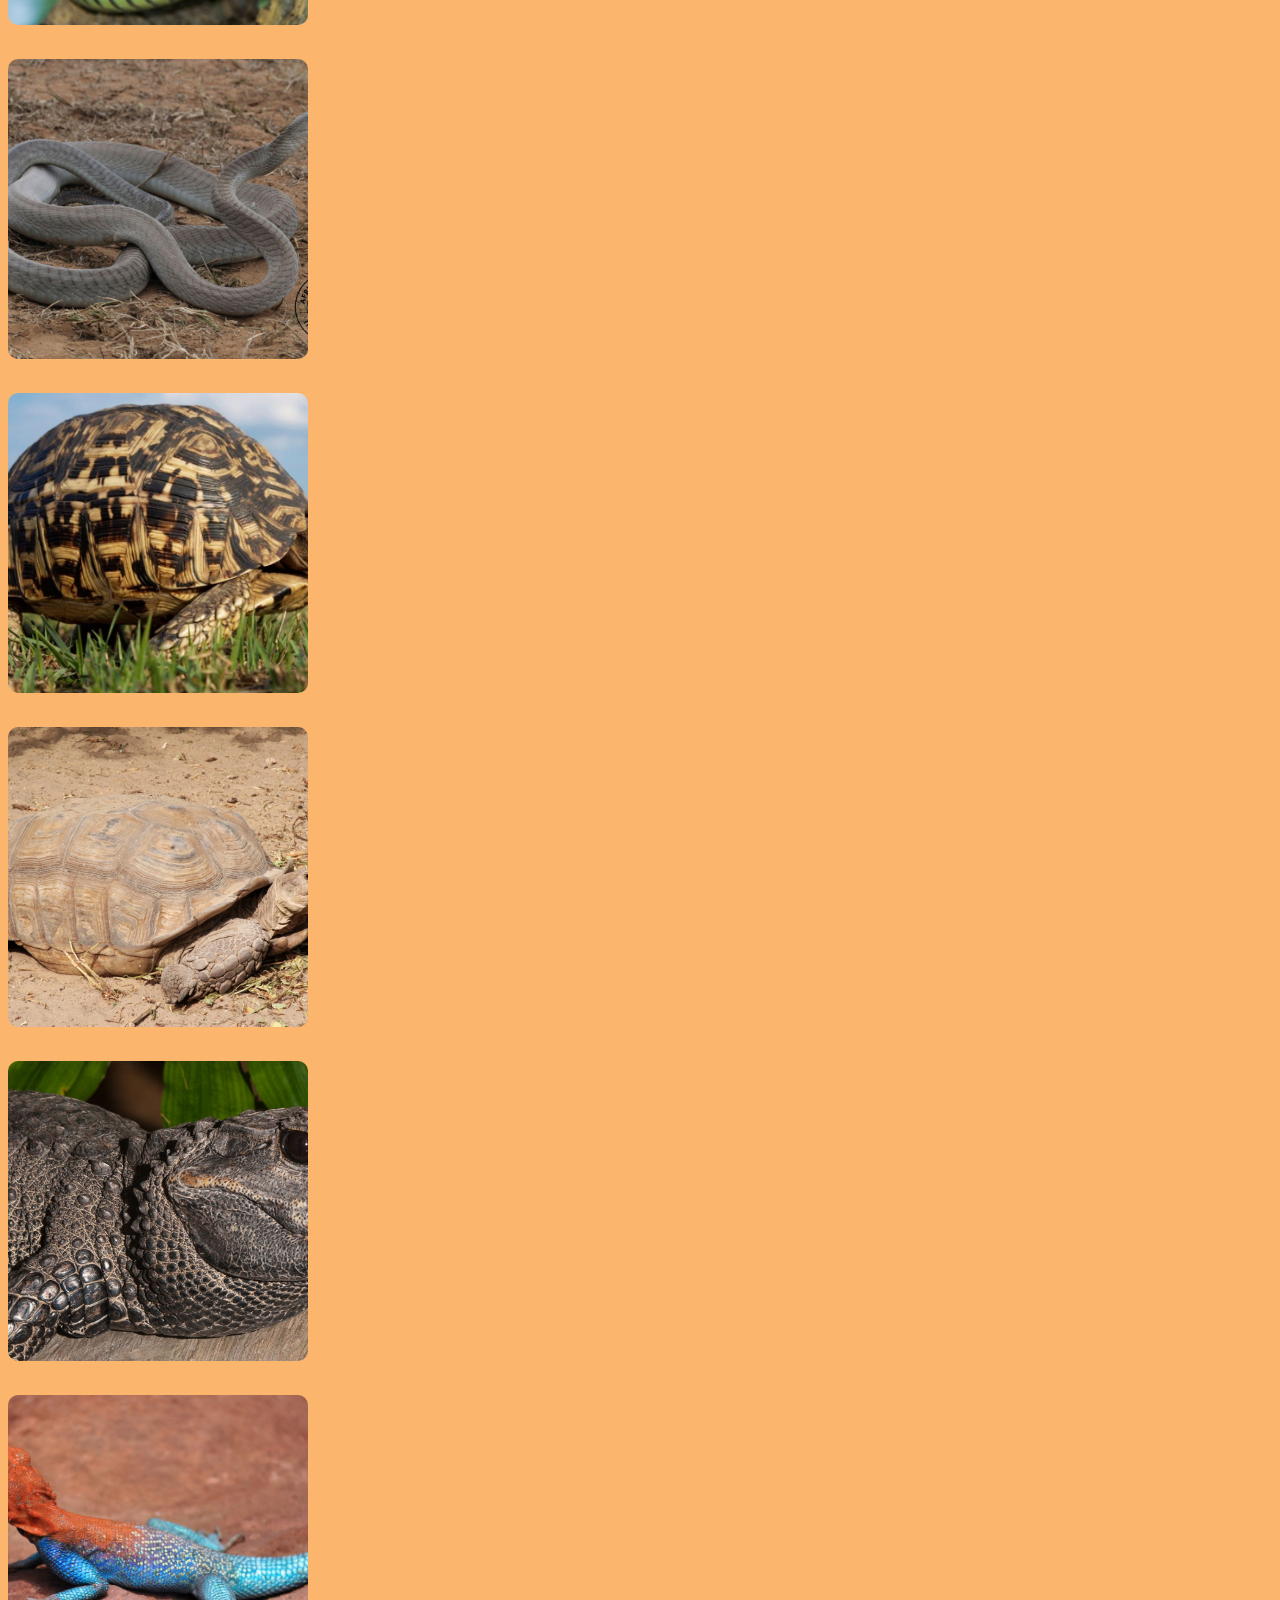
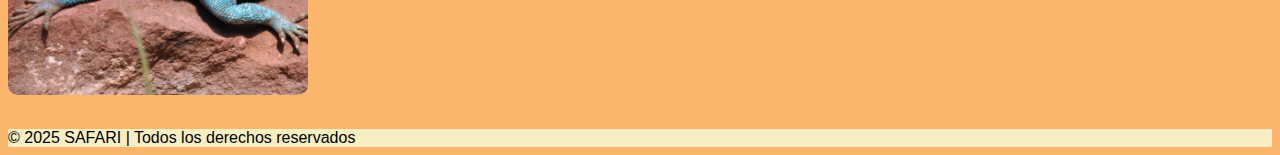
<file: Reptiles.html>
<!DOCTYPE html>
<html lang="es">
    <head>
        <title>SAFARI | Reptiles</title>
        <link rel="icon" href="img/logo.jpg">
        <meta charset="utf-8">
        <meta name="">
        <meta name="viewport" content="width=device-width, initial-scale=1, shrink-to-fit=no">
        <link href="https://cdn.jsdelivr.net/npm/bootstrap@5.0.0/dist/css/bootstrap.min.css" rel="stylesheet" integrity="sha384-wEmeIV1mKuiNpC+IOBjI7aAzPcEZeedi5yW5f2yOq55WWLwNGmvvx4Um1vskeMj0" crossorigin="anonymous">
        <script src="https://cdn.jsdelivr.net/npm/bootstrap@5.0.2/dist/js/bootstrap.bundle.min.js" integrity="sha384-MrcW6ZMFYlzcLA8Nl+NtUVF0sA7MsXsP1UyJoMp4YLEuNSfAP+JcXn/tWtIaxVXM" crossorigin="anonymous"></script>
        <link rel="stylesheet" href="css/style.css">
    </head>
    <body>
        <div class="container-fluid">
        <!--<div class="row mt-3">
                <div class="col-sm-10 col-md-8 col-lg-8 col-xl-10" id="titulo"><h3>SAFARI</h3></div>
                <div class="col-sm-2 col-md-4 col-lg-4 col-xl-2" id="logo-titulo">
                    <img id="logo" class="rounded-circle" src="img/logo.jpg" alt="ZUBIRI">
                </div>           
            </div> -->       
            <div class="row mb-4">
                <nav class="navbar navbar-expand-lg navbar-light fixed-top">
                    <div class="container-fluid">
                        <a class="navbar-brand" href="#"><img id="nav-image" class="rounded-circle" src="img/logo.jpg" alt=""></a>
                        <button class="navbar-toggler" type="button" data-bs-toggle="collapse"
                        data-bs-target="#navbarSupportedContent" aria-controls="navbarSupportedContent"
                        aria-expanded="false" aria-label="Toggle navigation">
                            <span class="navbar-toggler-icon"></span>
                        </button>
                        <div class="collapse navbar-collapse" id="navbarSupportedContent">
                            <ul class="navbar-nav me-auto mb-2 mb-lg-0">
                                <li class="nav-item">
                                    <a class="nav-link" aria-current="page" href="index.html">INICIO</a>
                                </li>
                                <li class="nav-item">
                                    <a class="nav-link" href="Historia.html">HISTORIA</a>
                                </li>
                                <li class="nav-item dropdown">
                                    <a class="nav-link dropdown-toggle active" href="Animales.html" id="navbarDropdown" role="button"
                                    data-bs-toggle="dropdown" aria-expanded="false">
                                    ANIMALES
                                    </a>
                                    <ul class="dropdown-menu" aria-labelledby="navbarDropdown">
                                        <li><a class="dropdown-item" href="Mamiferos.html">Mamíferos</a></li>
                                        <li><a class="dropdown-item" href="Aves.html">Aves</a></li>
                                        <li><a class="dropdown-item" href="Insectos.html">Insectos</a></li>
                                        <li><hr class="dropdown-divider"></li>
                                        <li><a class="dropdown-item" href="Reptiles.html">Reptiles</a></li>
                                    </ul>
                                </li>
                                <li class="nav-item">
                                    <a class="nav-link disabled" href="#" tabindex="-1" aria-disabled="true">Disabled</a>
                                </li>
                            </ul>
                            <form class="d-flex">
                                <input class="form-control me-2" type="search" placeholder="Search" aria-label="Search">
                                <button class="btn btn-light" type="submit" id="btn-search">Search</button>
                            </form>                                
                        </div>
                    </div>    
                </nav>        
            </div>
            <div class="row"></div>
            <div class="container mt-4">
                <div class="row text-center mt-4">
                    <div class="row g-4">
                        <div class="col-md-4 col-sm-6">
                            <div class="gallery-item">
                                <img src="img/Reptiles/reptil1.jpg" alt="Jirafa" class="gallery-img">
                                <div class="gallery-caption">PITÓN DE SEBA</div>
                            </div>
                        </div>
                        <div class="col-md-4 col-sm-6">
                            <div class="gallery-item">
                                <img src="img/Reptiles/reptil2.jpg" alt="Animal 2" class="gallery-img">
                                <div class="gallery-caption">VÍBORA DE GABÓN</div>
                            </div>
                        </div>
                        <div class="col-md-4 col-sm-6">
                            <div class="gallery-item">
                                <img src="img/Reptiles/reptil3.jpg" alt="Animal 3" class="gallery-img">
                                <div class="gallery-caption">VÍBORA RINOCERONTE</div>
                            </div>
                        </div>
                        <div class="col-md-4 col-sm-6">
                            <div class="gallery-item">
                                <img src="img/Reptiles/reptil4.jpg" alt="Animal 4" class="gallery-img">
                                <div class="gallery-caption">BOOMSLANG</div>
                            </div>
                        </div>
                        <div class="col-md-4 col-sm-6">
                            <div class="gallery-item">
                                <img src="img/Reptiles/reptil5.jpg" alt="Animal 5" class="gallery-img">
                                <div class="gallery-caption">MAMBA NEGRA</div>
                            </div>
                        </div>
                        <div class="col-md-4 col-sm-6">
                            <div class="gallery-item">
                                <img src="img/Reptiles/reptil6.jpg" alt="Animal 6" class="gallery-img">
                                <div class="gallery-caption">TORTUGA LEOPARDO</div>
                            </div>
                        </div>
                        <div class="col-md-4 col-sm-6">
                            <div class="gallery-item">
                                <img src="img/Reptiles/reptil7.jpg" alt="Animal 7" class="gallery-img">
                                <div class="gallery-caption">TORTUGA DE ESPOLONES</div>
                            </div>
                        </div>
                        <div class="col-md-4 col-sm-6">
                            <div class="gallery-item">
                                <img src="img/Reptiles/reptil8.jpg" alt="Animal 8" class="gallery-img">
                                <div class="gallery-caption">COCODRILO ENANO</div>
                            </div>
                        </div>
                        <div class="col-md-4 col-sm-6">
                            <div class="gallery-item">
                                <img src="img/Reptiles/reptil9.jpg" alt="Animal 9" class="gallery-img">
                                <div class="gallery-caption">AGAMA DE CABEZA ROJA</div>
                            </div>
                        </div>
                    </div>
                </div>
            </div>
        </div>  
        <footer class="text-center py-3 mt-4">
            © 2025 SAFARI | Todos los derechos reservados
        </footer>  
    </body>
</html>
</file>
<file: css/style.css>
body{
    background: #fbb56d;
    padding-top: 30px;
    font-family: 'Poppins', sans-serif;
}
nav{
    background-color: #f8eec3;
}
footer{
    background-color: #f8eec3;

}
.nav-item:hover{
    background-color: #ed8115;
    color: #000;
}
.dropdown-menu{
    background-color: #f8eec3;
    color: #000;    
}
.dropdown-item{
    color: #000;  
}
.dropdown-item:hover{
    background-color: #ed8115;
    color: #000;
}
#btn-search:hover{
    background-color: #ed8115;
    color: #000;
}
#logo{
    filter: drop-shadow(10px 5px 5px #000000);
    height: 50px;
    width: 50px;
}
#nav-image{
    height: 50px;
    width: 50px;
}
.d-block{
    height: 800px
}
#titulo{
    align-self: flex-end;
    justify-self: stretch;
}
.gallery-img{
    height: 300px;
    width: 300px;
    object-fit: cover; /* recorta sin deformar */
    border-radius: 10px;
    transition: transform 0.4s ease, box-shadow 0.4s ease;
}
.gallery-img:hover{
    transform: scale(1.08);
    box-shadow: 0 8px 20px rgba(0, 0, 0, 0.3);
}
.gallery-item:hover .gallery-caption {
    opacity: 1;
}
.gallery-caption {
      
      bottom: 0;
      left: 0;
      right: 0;
      background: rgba(0, 0, 0, 0.5);
      color: #fff;
      font-weight: 500;
      padding: 6px;
      text-align: center;
      border-radius: 0 0 10px 10px;
      opacity: 0;
      transition: opacity 0.4s ease;
    }
.carousel img {
    border-radius: 1rem;
    object-fit: cover;
}
</file>
